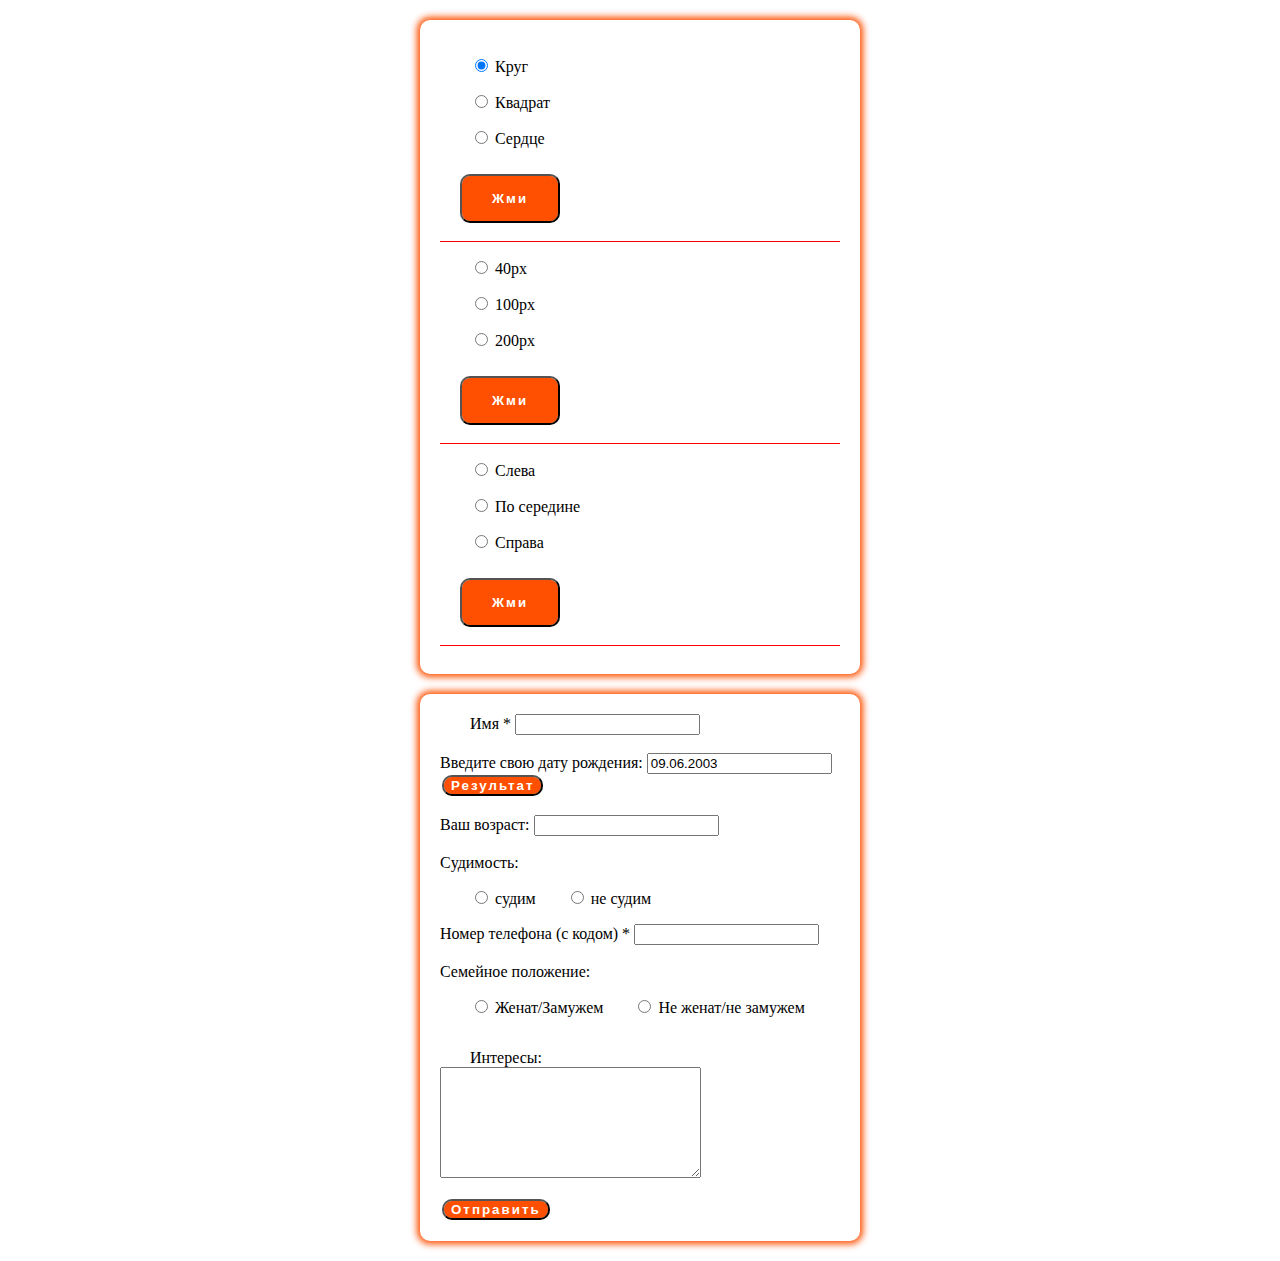
<file: index.html>
<!DOCTYPE html>
<html lang="en">
<head>
    <meta charset="UTF-8">
    <meta http-equiv="X-UA-Compatible" content="IE=edge">
    <meta name="viewport" content="width=device-width, initial-scale=1.0">
    <title>1000-7</title>
    <link rel="stylesheet" href="lab6.css">
</head>
<body>
    <div class="rama">
        <p><input type="radio" name="prim" value="круг" checked> Круг</p>
        <p><input type="radio" name="prim" value="квадрат"> Квадрат</p>
        <p><input type="radio" name="prim" value="сердце"> Сердце</p>
        <button id="one">Жми</button>

        <hr>

        <p><input type="radio" name="prim2" value="40"> 40px</p>
        <p><input type="radio" name="prim2" value="100"> 100px</p>
        <p><input type="radio" name="prim2" value="200"> 200px</p>
        <button id="one2">Жми</button>

        <hr>

        <p><input type="radio" name="prim3" value="слева"> Слева</p>
        <p><input type="radio" name="prim3" value="центр"> По середине</p>
        <p><input type="radio" name="prim3" value="справа"> Справа</p>
        <button id="one3">Жми</button>
        <hr>

        <div class="printBlock" id="printBlock">
            <img class="activeImg" id="activeImg">
        </div>

    </div>

    <div class="rama2">
        <form name="form" onsubmit="getAge(this);return false">
            <div>
                <label>Имя <span>*</span></label>
                <input type='text' name='username' required>
            </div>

            <br>
            Введите свою дату рождения:
            <input type='text' name="date" placeholder="DD.MM.YYYY" value="09.06.2003">
            <input type='submit' value='Результат' class="myStyle">
            <br>
            <br>
            Ваш возраст:
            <input type='text' name="res"><br><br>
            <label>Cудимость:</label>
            <div class="radio_group" required>
                <p><input type="radio" name="sud"> судим </p>
                <p><input type="radio" name="sud"> не судим </p>
            </div>
            <label>Номер телефона (с кодом) <span>*</span></label>
            <input type='text' name='usernumber' required>
            <div>
                <br>
                Семейное положение:
                <div class="radio_group">
                    <p><input type="radio" name="sud"> Женат/Замужем </p>
                    <p><input type="radio" name="sud"> Не женат/не замужем </p>
                </div>
                <p>
                    Интересы: <br>
                    <textarea rows="7" cols="30" name="text"></textarea>
                </p>
                <input type="submit" value="Отправить" class="myStyle">
            </div>
        </form>
    </div>
    <script src="lab6.js"></script>
</body>
</html>
</file>
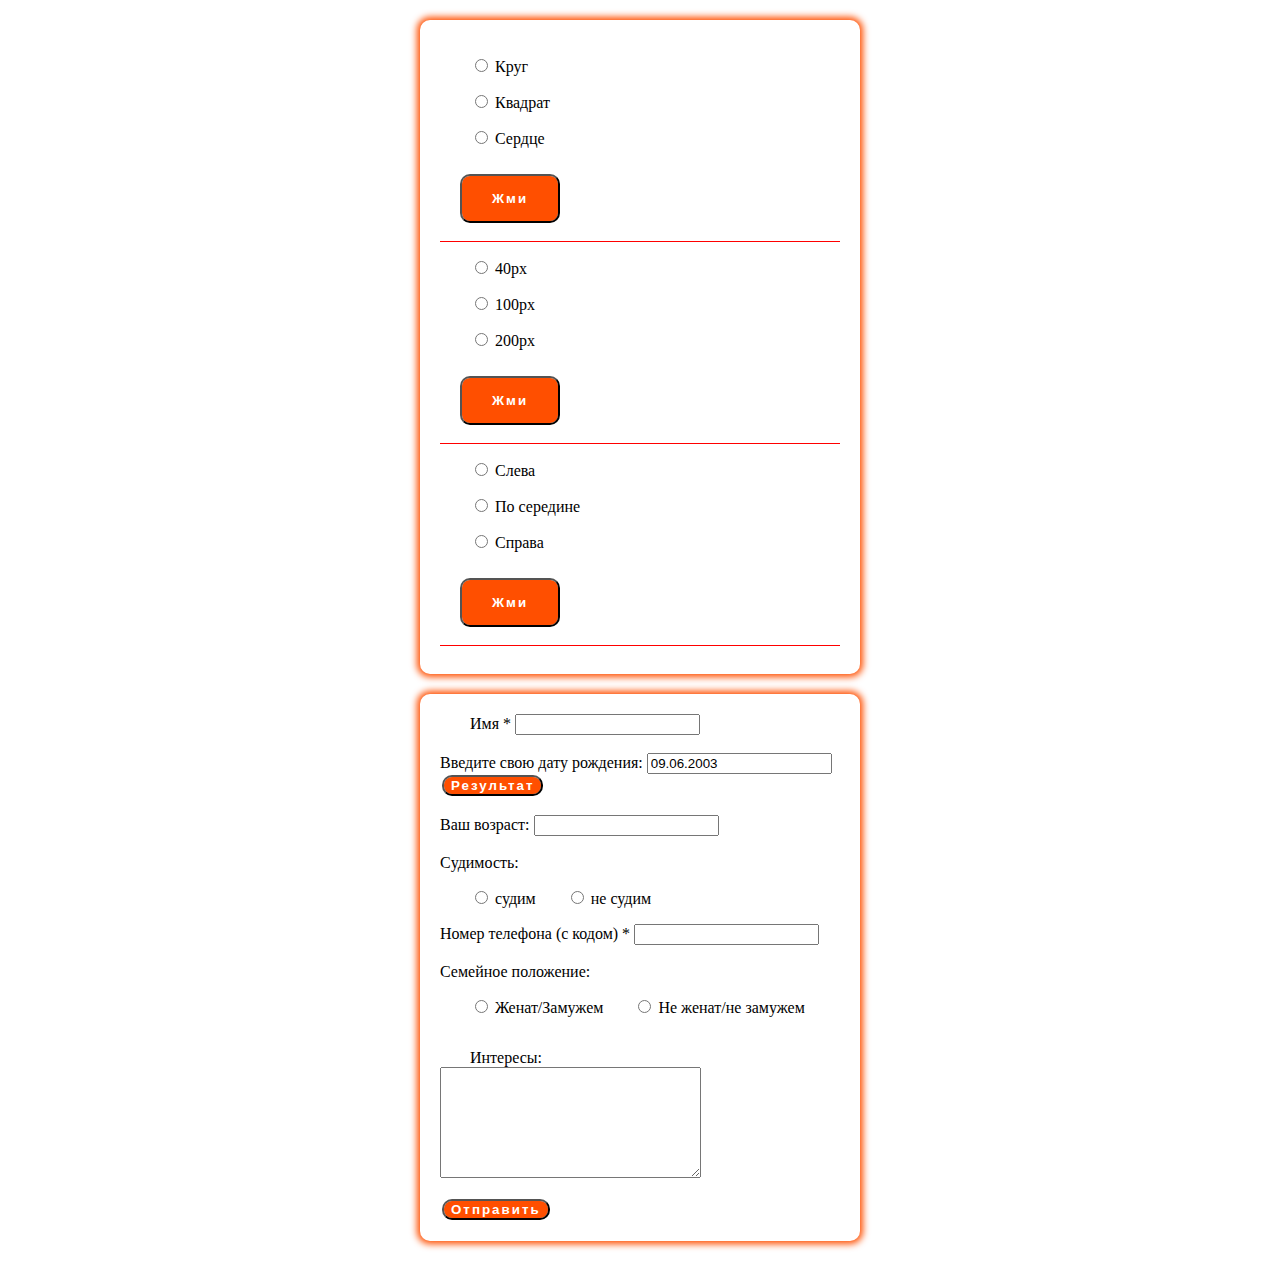
<file: lab6.html>
<!DOCTYPE html>
<html lang="en">
<head>
    <meta charset="UTF-8">
    <meta http-equiv="X-UA-Compatible" content="IE=edge">
    <meta name="viewport" content="width=device-width, initial-scale=1.0">
    <title>1000-7</title>
    <link rel="stylesheet" href="lab6.css">
</head>
<body>
    <div class="rama">
        <p><input type="radio" name="prim" value="Поздравляю, Вы выбрали круг"> Круг</p>
            <p><input type="radio" name="prim" value="Поздравляю, Вы выбрали квадрат"> Квадрат</p>
            <p><input type="radio" name="prim" value="Поздравляю, Вы выбрали сердце"> Сердце</p>
            <button id="one">Жми</button>
            <hr>
            
            <p><input type="radio" name="prim2" value="40"> 40px</p>
            <p><input type="radio" name="prim2" value="100"> 100px</p>
            <p><input type="radio" name="prim2" value="200"> 200px</p>
            <button id="one2">Жми</button>
            <hr>
        
            <p><input type="radio" name="prim3" value="слева"> Слева</p>
            <p><input type="radio" name="prim3" value="центр"> По середине</p>
            <p><input type="radio" name="prim3" value="справа"> Справа</p>
            <button id="one3">Жми</button>
            <hr>
        
            <div id="printBlock"></div>
        </div>
        <div class="rama2">
            <form name="form" onsubmit="getAge(this);return false">
                <div>
                <label>Имя <span>*</span></label>  
                <input type='text' name='username' required></div>  <br>
                Введите свою дату рождения:
                    <input type='text' name="date" placeholder="DD.MM.YYYY" value="09.06.2003">
                    <input type='submit' value='Результат' class="myStyle"><br><br>
                Ваш возраст: 
                    <input type='text' name="res"><br><br>
                    <label>Cудимость:</label>  
                    <div class="radio_group" required> 
                        <p><input type="radio" name="sud"> судим </p>
                        <p><input type="radio" name="sud"> не судим </p>
                    </div> 
                <label>Номер телефона (с кодом) <span>*</span></label>
                        <input type='text' name='usernumber' required>
                    <div><br>
                Семейное положение:
                    <div class="radio_group"> 
                        <p><input type="radio" name="sud" id="myStyle"> Женат/Замужем </p>
                        <p><input type="radio" name="sud" id="myStyle"> Не женат/не замужем </p>
                    </div>
                    <p> Интересы: <br> 
                    <textarea rows="7" cols="30" name="text"></textarea></p>
                <input type="submit" value="Отправить" class="myStyle">
            </form>
        </div>
    <script src="lab6.js"></script>
</body>
</html>
</file>
<file: lab6.css>
#test {
	width: 200px;
	height: 200px;
	background: orange;
}
img {
    width: 190px;
}
body {
    max-width: 500px;
    margin: auto;
}
.rama {
    border-radius: 10px;
    box-shadow: 0 0 7px 3px #ff4f00;
    text-indent: 30px;
    padding: 20px;
    margin: 20px auto;
    width: 400px;
}
 button {
    text-decoration: none;
    display: inline-block;
    padding: 15px 30px;
    margin: 10px 20px;
    border-radius: 10px;
    box-shadow: 0 0 40px 40px #ff4f00 inset, 0 0 0 0 #ff4f00;
    font-family: 'Montserrat', sans-serif;
    font-weight: bold;
    letter-spacing: 2px;
    color: white;
    transition: .15s ease-in-out;
  }
button:hover {
    box-shadow: 0 0 10px 0 #ff4f00 inset, 0 0 10px 4px #f16237;
    color: #f15c37;
  }
hr {
    border: none;
    color: red;
    background-color: red;
    height: 1px; /* Толщина линии */
   }
.radio_group {
	display: flex;
    margin-right: 20px;
}
.myStyle {
    text-decoration: none;
    display: inline-block;
    padding: 1px 7px;
    margin: 1px 2px;
    border-radius: 10px;
    box-shadow: 0 0 30px 30px #ff4f00 inset, 0 0 0 0 #ff4f00;
    font-family: 'Montserrat', sans-serif;
    font-weight: bold;
    letter-spacing: 2px;
    color: white;
    transition: .15s ease-in-out;
}
.myStyle:hover {
    box-shadow: 0 0 10px 0 #ff4f00 inset, 0 0 10px 4px #f16237;
    color: #f15c37;
  }
.rama2 {
    border-radius: 10px;
    box-shadow: 0 0 7px 3px #ff4f00;
    text-indent: 30px;
    padding: 20px;
    margin: 20px auto;
    width: 400px;
}

.printBlock {
    position: relative;
    display: flex;
    flex-direction: row;
}

.activeImg {
    position: relative;
}
</file>
